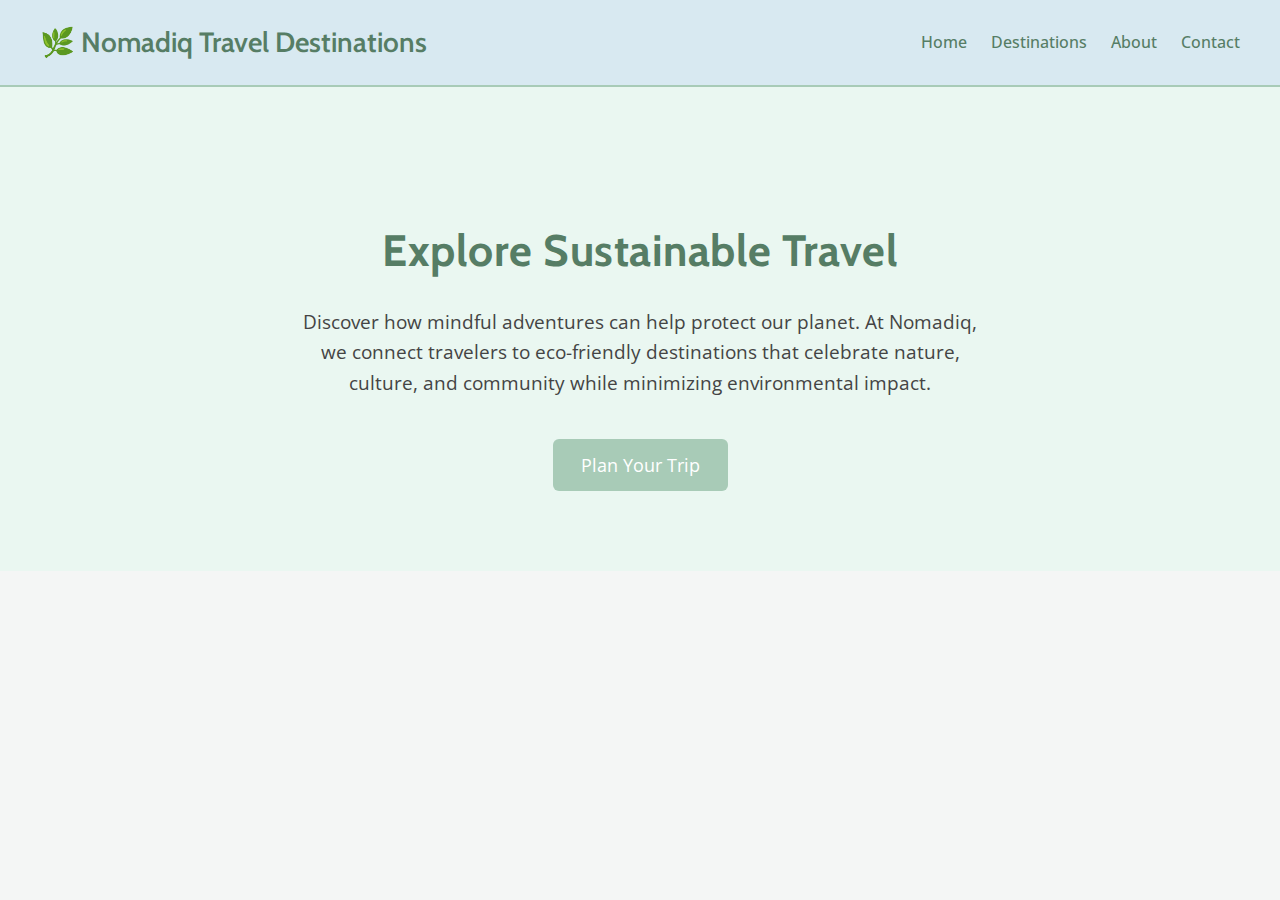
<file: Index.html>
<!DOCTYPE html>
<html lang="en">
<head>
  <meta charset="UTF-8" />
  <meta name="viewport" content="width=device-width, initial-scale=1.0" />
  <title>Nomadiq Travel Destinations</title>
  <link href="https://fonts.googleapis.com/css2?family=Cabin:wght@600&family=Open+Sans:wght@400&display=swap" rel="stylesheet">
  <link rel="stylesheet" href="styles.css">
</head>
<body>

  <header class="site-header">
    <div class="logo">🌿 Nomadiq Travel Destinations</div>
    <nav class="nav-links">
      <a href="#">Home</a>
      <a href="#">Destinations</a>
      <a href="#">About</a>
      <a href="#">Contact</a>
    </nav>
  </header>

  <section class="hero">
    <h1>Explore Sustainable Travel</h1>
    <p>Discover how mindful adventures can help protect our planet. At Nomadiq, we connect travelers to eco-friendly destinations that celebrate nature, culture, and community while minimizing environmental impact.</p>
    <button class="cta-button">Plan Your Trip</button>
  </section>
</body>
</html>
</file>
<file: styles.css>
:root {
  --green: #a8cbb7;
  --blue: #a0d2eb;
  --deep-green: #567d65;
  --soft-blue: #d3ecef;
  --neutral: #f4f6f5;
}

body {
  margin: 0;
  font-family: 'Open Sans', sans-serif;
  background-color: var(--neutral);
  line-height: 1.6;
}

.site-header {
  display: flex;
  justify-content: space-between;
  align-items: center;
  padding: 20px 40px;
  background-color: var(--soft-blue);
  border-bottom: 2px solid var(--green);
  transition: background-color 0.3s ease;
}

.site-header:hover {
  background-color: #d8e9f1;
}

.logo {
  font-family: 'Cabin', sans-serif;
  font-size: 1.75rem;
  font-weight: 600;
  color: var(--deep-green);
  transition: color 0.3s ease;
}

.logo:hover {
  color: #3c5c4d;
}

.nav-links a {
  margin-left: 20px;
  text-decoration: none;
  color: var(--deep-green);
  font-weight: 500;
  font-size: 1rem;
  transition: color 0.3s ease, transform 0.3s ease;
}

.nav-links a:hover {
  color: #0077b6;
  transform: translateY(-2px);
}

.hero {
  background-color: #eaf7f1;
  text-align: center;
  padding: 100px 20px 80px;
}

.hero h1 {
  font-family: 'Cabin', sans-serif;
  font-size: 2.75rem;
  color: var(--deep-green);
  margin-bottom: 20px;
  letter-spacing: 0.5px;
}

.hero p {
  font-size: 1.2rem;
  color: #444;
  max-width: 700px;
  margin: 0 auto 40px;
}

.hero .cta-button {
  padding: 14px 28px;
  font-size: 1.1rem;
  background-color: var(--green);
  color: white;
  border: none;
  border-radius: 6px;
  cursor: pointer;
  font-family: 'Open Sans', sans-serif;
  transition: background-color 0.3s ease, transform 0.3s ease;
}

.hero .cta-button:hover {
  background-color: var(--deep-green);
  transform: scale(1.05);
}

.split-container {
  display: flex;
  min-height: 100vh;
}

.left-half {
  flex: 1;
  display: flex;
  flex-direction: column;
  justify-content: center;
}

.right-half {
  flex: 1;
  display: flex;
  align-items: stretch; /* Changed from center to stretch */
  justify-content: stretch; /* Changed from center to stretch */
  background: #eaf7f1;
  overflow: hidden;
  padding: 0; /* Ensure no padding interferes */
}

.half-image {
  width: 100%;
  height: 100%;
  object-fit: cover;
  display: block;
}

/* Responsive: stack on mobile */
@media screen and (max-width: 900px) {
  .split-container {
    flex-direction: column;
  }
  .right-half, .left-half {
    width: 100%;
    height: auto;
  }
  .half-image {
    height: 300px;
  }
}

@media screen and (max-width: 600px) {
  .hero h1 {
    font-size: 2rem;
  }

  .hero p {
    font-size: 1rem;
    padding: 0 10px;
  }

  .hero .cta-button {
    font-size: 1rem;
    padding: 12px 20px;
  }
}

.hero-image img {
  width: 100%;
  height: 100%;
  object-fit: cover;
  border-radius: 0;
  box-shadow: none;
  display: block;
  object-position: 30px center; /* Shift image content 30px right */
}

.hero-text h1 {
  font-family: 'Helvetica World', sans-serif;
  font-size: 80px;
  margin-bottom: 20px;
  line-height: 1.2;
  color: transparent;
  -webkit-text-stroke: 4px #fff;   /* White outline, 4px thickness */
  text-stroke: 4px #fff;
  font-weight: normal; /* Add this line to set font weight */
}

.donation-box {
  background-color: #fff7e1;
  color: #000;
}

/* $10 and OTHER AMOUNT (first row, 2nd and 3rd buttons) */
.donation-options-row:first-child button:nth-child(2),
.donation-options-row:first-child button:nth-child(3),
/* $15 (second row, 1st button) */
.donation-options-row:nth-child(2) button:first-child {
  background-color: #fff7e1;
  color: #000;
}

.give-now,
.give-button {
  font-family: 'Proxima Nova', 'Avenir Next', Arial, sans-serif;
  font-weight: bold;
}

.donation-options {
  display: flex;
  flex-wrap: wrap;
  gap: 16px 16px; /* row-gap column-gap */
  width: 100%;
  margin-bottom: 20px;
}

.donation-options button {
  min-width: 120px;
  padding: 12px 0;
  margin: 0;
  text-align: center;
  font-size: 1rem;
  border: 2px solid #000;
  box-sizing: border-box;
  background-clip: padding-box;
}

.donation-options button.active,
.donation-options button.give-now {
  background-color: #ffc907;
  color: #000;
  font-family: 'Proxima Nova', 'Avenir Next', Arial, sans-serif;
  font-weight: bold;
}

.donation-options-row {
  display: flex;
  gap: 16px;
  width: 100%;
  margin-bottom: 0;
}

.donation-options button.give-now:hover {
  transform: scale(1.07);
  transition: transform 0.18s cubic-bezier(0.4, 0.2, 0.2, 1);
  z-index: 1;
}
</file>
